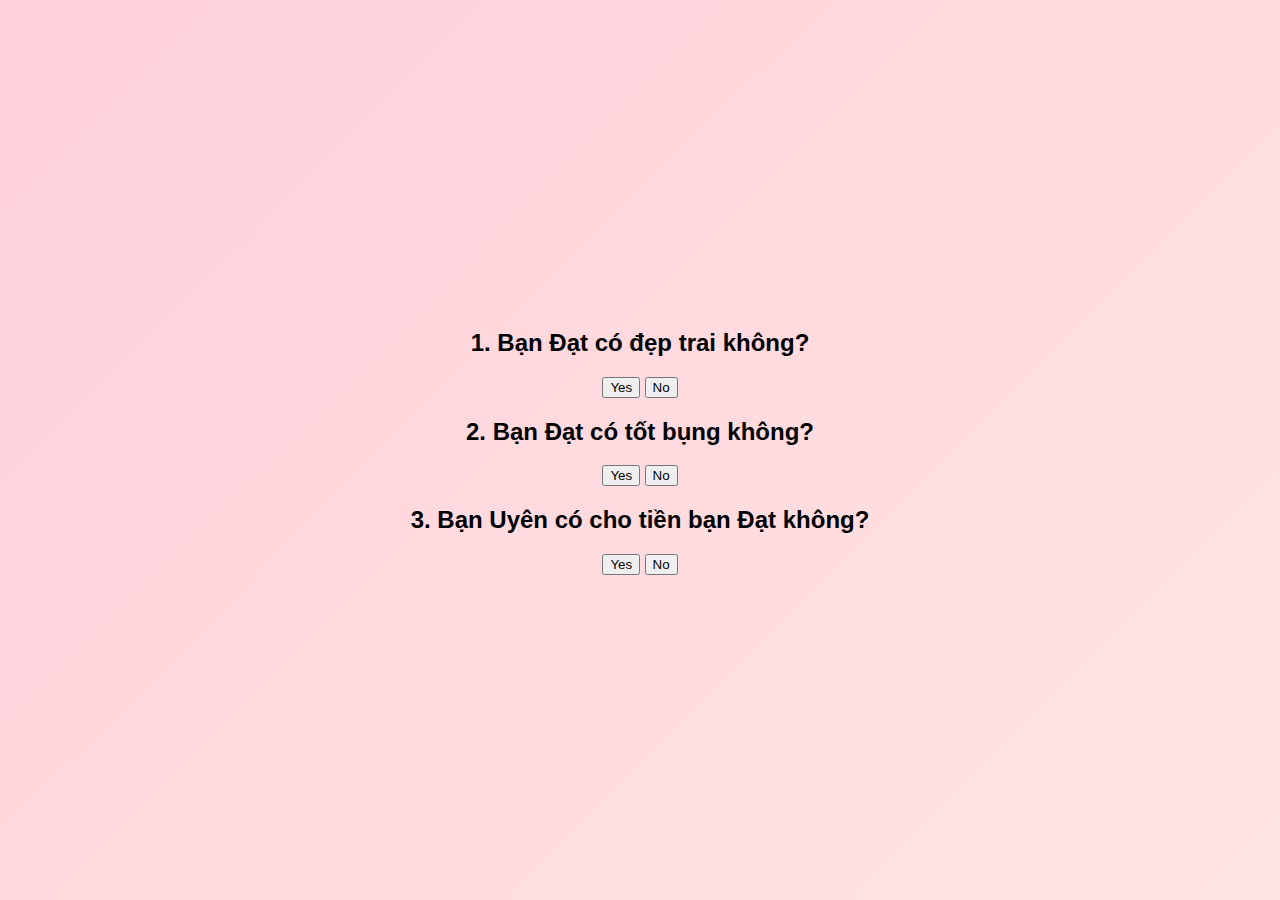
<file: cauhoi.html>
<!DOCTYPE html>
<html lang="en">
<head>
    <meta charset="UTF-8">
    <meta name="viewport" content="width=device-width, initial-scale=1.0">
    <title>Funny Questions</title>
    <link rel="stylesheet" href="styles.css">
</head>
<body>
    <div class="quiz-container">
        <!-- Câu hỏi 1 -->
        <h2>1. Bạn Đạt có đẹp trai không?</h2>
        <button id="yes1" class="answer-button">Yes</button>
        <button id="no1" class="answer-button">No</button>

        <!-- Câu hỏi 2 -->
        <h2>2. Bạn Đạt có tốt bụng không?</h2>
        <button id="yes2" class="answer-button">Yes</button>
        <button id="no2" class="answer-button">No</button>

        <!-- Câu hỏi 3 -->
        <h2>3. Bạn Uyên có cho tiền bạn Đạt không?</h2>
        <button id="yes3" class="answer-button">Yes</button>
        <button id="no3" class="answer-button">No</button>

        <!-- Thông báo -->
        <p id="message"></p>
    </div>
    <script src="tt.js"></script>
</body>
</html>
</file>
<file: styles.css>
body {
    margin: 0;
    padding: 0;
    display: flex;
    justify-content: center;
    align-items: center;
    min-height: 100vh;
    background: linear-gradient(135deg, #ffd1dc, #ffe4e1);
    font-family: 'Arial', 'Helvetica', sans-serif;
    text-align: center;
}

.container {
    color: #ff69b4;
    padding: 20px;
}

.container h1 {
    font-size: 3rem;
    margin-bottom: 20px;
}

.container img {
    width: 200px;
    height: auto;
    animation: wave 1.5s ease-in-out infinite;
}

@keyframes wave {
    0%, 100% {
        transform: rotate(0deg);
        transform-origin: bottom center;
    }
    50% {
        transform: rotate(10deg);
        transform-origin: bottom center;
    }
}

.container p {
    font-size: 1.2rem;
    margin: 20px 0;
}

.container a {
    display: inline-block;
    margin-top: 20px;
    padding: 10px 20px;
    text-decoration: none;
    color: white;
    background-color: #ff69b4;
    border-radius: 5px;
    font-weight: bold;
    transition: background-color 0.3s ease-in-out, transform 0.2s;
}

.container a:hover {
    background-color: #ff1493;
    transform: scale(1.05);
}
.pink-button {
    background-color: pink; /* Màu nền hồng */
    color: white; /* Màu chữ */
    font-size: 25px; /* Kích thước chữ */
    padding: 10px 20px; /* Khoảng cách bên trong nút */
    border: none; /* Xóa đường viền */
    border-radius: 10px; /* Làm tròn góc nút */
    cursor: pointer; /* Con trỏ dạng tay khi hover */
    box-shadow: 2px 2px 5px rgba(0, 0, 0, 0.2); /* Đổ bóng nhẹ */
}
.pink-button:hover {
    background-color: #ff69b4; /* Màu hồng đậm hơn */
    transition: background-color 0.3s ease; /* Hiệu ứng chuyển đổi màu mượt */
}
</file>
